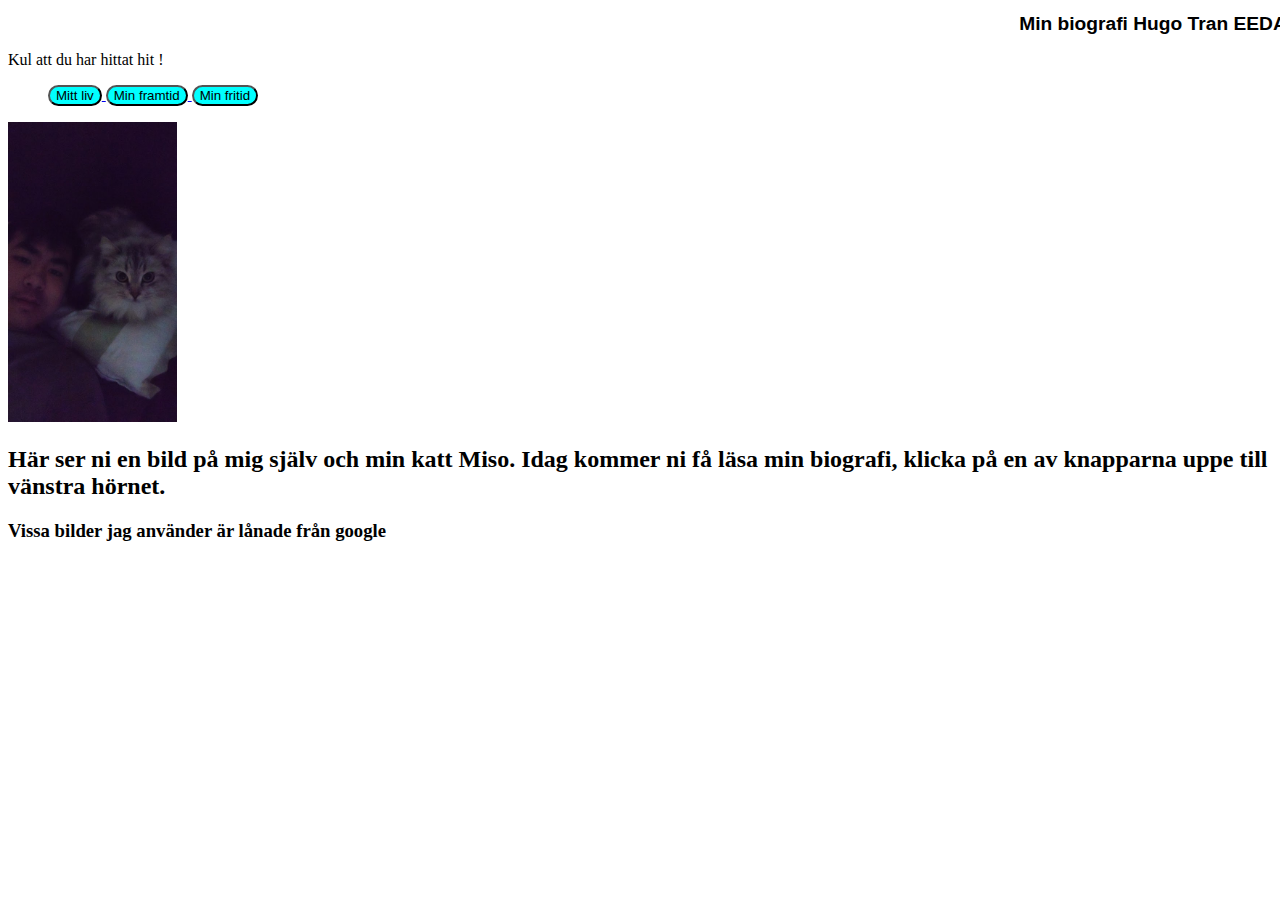
<file: index.html>
<!DOCTYPE html>
<html lang="en">
<head>
    <meta charset="UTF-8">
    <meta name="viewport" content="width=device-width, initial-scale=1.0">
    <meta name="description" content="biografi">
    <meta name="keywords" content="HTML, CSS, JavaScript, Eskilstuna Grillska EEDAT23, Hugo Tran">
    <meta name="author" content="Hugo Tran EEDAT23">
    <link rel="stylesheet" href="index.css">
    <title>Min biografi Hugo Tran EEDAT23</title>
    <!-- 29 mars 2024 -->
</head>
<body>
   

    

    <header>
    <h1>
        Min biografi Hugo Tran EEDAT23
    </h1>

    <p> Kul att du har hittat hit ! </p>

    </header>
    
    <aside>
    <ul>

            <li> 

                <a href="mittliv.html">
                    <button> Mitt liv </button>
                </a>


            </li>
        

            <li>
                <a href="minframtid.html">
                    <button> Min framtid </button>
                </a>
                
            </li>
          


            <li>
                <a href="minfritid.html">
                    <button> Min fritid </button>
                </a>

            </li>
            
    </ul>
</aside>

<article>
<img src="Snapchat-1354161585.jpg" alt="jag och min katt miso" height="300px">
    <h2>Här ser ni en bild på mig själv och min katt Miso. Idag kommer ni få läsa min biografi, klicka på en av knapparna uppe till vänstra hörnet. </h2>
</article>

<footer>
    <h3> Vissa bilder jag använder är lånade från google </h3>    
</footer>

</body>
</html>
</file>
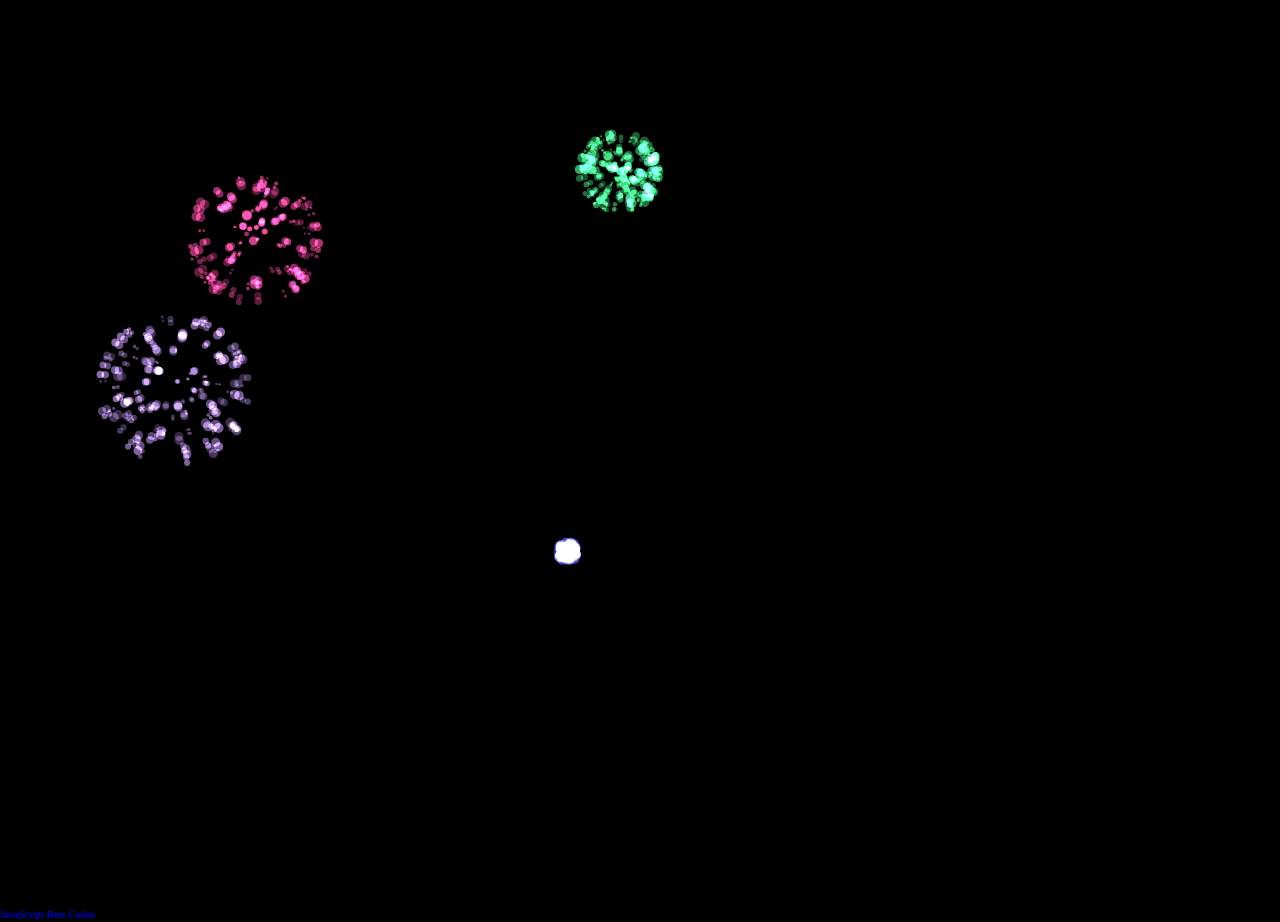
<file: hej1.html>
<!DOCTYPE html>
<html lang="en">
<head>
    <meta charset="UTF-8">
    <meta name="viewport" content="width=device-width, initial-scale=1.0">
    <meta name="description" content="biografi">
    <meta name="keywords" content="HTML, CSS, JavaScript, Eskilstuna Grillska EEDAT23, Hugo Tran">
    <meta name="author" content="Hugo Tran EEDAT23">
    <title>Grattis du har läst klart</title>
</head>
<body>
    <!-- this script is provided by https://www.javascriptfreecode.com coded by: Kerixa Inc. -->

<style>
    body {
    background: black;
    overflow: hidden;
    margin: 0;
    }
    
    canvas {
    background: #000;
    }
    </style>
    <div>
    <canvas id="canvas"></canvas>
    </div>
    <script>
    window.addEventListener("resize", resizeCanvas, false);
    window.addEventListener("DOMContentLoaded", onLoad, false);
    
    window.requestAnimationFrame =
    window.requestAnimationFrame ||
    window.webkitRequestAnimationFrame ||
    window.mozRequestAnimationFrame ||
    window.oRequestAnimationFrame ||
    window.msRequestAnimationFrame ||
    function (callback) {
    window.setTimeout(callback, 1000 / 60);
    };
    
    var canvas, ctx, w, h, particles = [], probability = 0.04,
    xPoint, yPoint;
    
    
    
    
    
    function onLoad() {
    canvas = document.getElementById("canvas");
    ctx = canvas.getContext("2d");
    resizeCanvas();
    
    window.requestAnimationFrame(updateWorld);
    }
    
    function resizeCanvas() {
    if (!!canvas) {
    w = canvas.width = window.innerWidth;
    h = canvas.height = window.innerHeight;
    }
    }
    
    function updateWorld() {
    update();
    paint();
    window.requestAnimationFrame(updateWorld);
    }
    
    function update() {
    if (particles.length < 500 && Math.random() < probability) {
    createFirework();
    }
    var alive = [];
    for (var i = 0; i < particles.length; i++) {
    if (particles[i].move()) {
    alive.push(particles[i]);
    }
    }
    particles = alive;
    }
    
    function paint() {
    ctx.globalCompositeOperation = 'source-over';
    ctx.fillStyle = "rgba(0,0,0,0.2)";
    ctx.fillRect(0, 0, w, h);
    ctx.globalCompositeOperation = 'lighter';
    for (var i = 0; i < particles.length; i++) {
    particles[i].draw(ctx);
    }
    }
    
    function createFirework() {
    xPoint = Math.random() * (w - 200) + 100;
    yPoint = Math.random() * (h - 200) + 100;
    var nFire = Math.random() * 50 + 100;
    var c = "rgb(" + (~~(Math.random() * 200 + 55)) + ","
    + (~~(Math.random() * 200 + 55)) + "," + (~~(Math.random() * 200 + 55)) + ")";
    for (var i = 0; i < nFire; i++) {
    var particle = new Particle();
    particle.color = c;
    var vy = Math.sqrt(25 - particle.vx * particle.vx);
    if (Math.abs(particle.vy) > vy) {
    particle.vy = particle.vy > 0 ? vy : -vy;
    }
    particles.push(particle);
    }
    }
    
    function Particle() {
    this.w = this.h = Math.random() * 4 + 1;
    
    this.x = xPoint - this.w / 2;
    this.y = yPoint - this.h / 2;
    
    this.vx = (Math.random() - 0.5) * 10;
    this.vy = (Math.random() - 0.5) * 10;
    
    this.alpha = Math.random() * .5 + .5;
    
    this.color;
    }
    
    Particle.prototype = {
    gravity: 0.05,
    move: function () {
    this.x += this.vx;
    this.vy += this.gravity;
    this.y += this.vy;
    this.alpha -= 0.01;
    if (this.x <= -this.w || this.x >= screen.width ||
    this.y >= screen.height ||
    this.alpha <= 0) {
    return false;
    }
    return true;
    },
    draw: function (c) {
    c.save();
    c.beginPath();
    
    c.translate(this.x + this.w / 2, this.y + this.h / 2);
    c.arc(0, 0, this.w, 0, Math.PI * 2);
    c.fillStyle = this.color;
    c.globalAlpha = this.alpha;
    
    c.closePath();
    c.fill();
    c.restore();
    }
    }
    </script><a target='_blank' href='https://www.javascriptfreecode.com' style='font-size: 8pt; text-decoration: none'>JavaScript Best Codes</a>
</body>
</html>
</file>
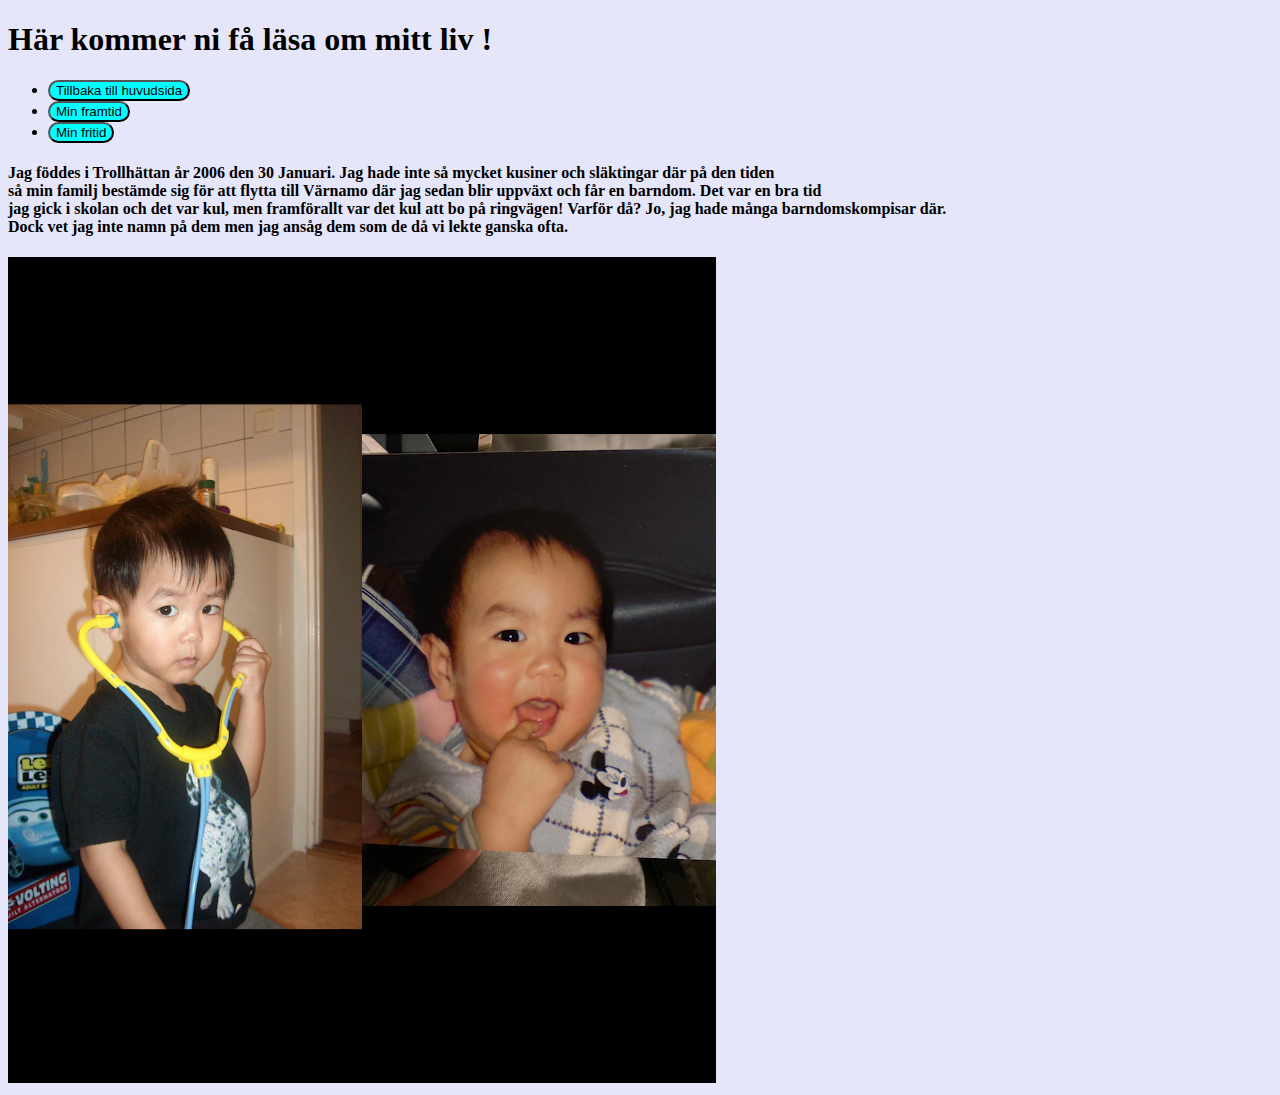
<file: mittliv.html>
<!DOCTYPE html>
<html lang="en">
<head>
    <meta charset="UTF-8">
    <meta name="viewport" content="width=device-width, initial-scale=1.0">
    <meta name="description" content="biografi">
    <meta name="keywords" content="HTML, CSS, JavaScript, Eskilstuna Grillska EEDAT23, Hugo Tran">
    <meta name="author" content="Hugo Tran EEDAT23">
    <link rel="stylesheet" href="mittliv.css">
    <title>Mitt liv - Hugo Tran EEDAT23</title>
</head>

<body>

    <header>
    <h1>

        Här kommer ni få läsa om mitt liv ! 
    
    
    </h1>
    </header>

    <nav>
        <ul>
    
                <li> 
    
                    <a href="index.html">
                        <button> Tillbaka till huvudsida </button>
                    </a>
    
    
                </li>
            
    
                <li>
                    <a href="minframtid.html">
                        <button> Min framtid</button>
                    </a>
    
                </li>
              
    
    
                <li>
                    <a href="minfritid.html">
                        <button> Min fritid </button>
                    </a>
    
                </li>
                
        </ul>
    </nav>
 
    <article>

        <h4> 
        Jag föddes i Trollhättan år 2006 den 30 Januari. Jag hade inte så mycket kusiner och släktingar där på den tiden <br>
        så min familj bestämde sig för att flytta till Värnamo där jag sedan blir uppväxt och får en barndom. Det var en bra tid <br>
        jag gick i skolan och det var kul, men framförallt var det kul att bo på ringvägen! Varför då? Jo, jag hade många barndomskompisar där. <br>
        Dock vet jag inte namn på dem men jag ansåg dem som de då vi lekte ganska ofta. 
        </h4>

    </article>

    <footer>


        <div class="row">
            <div class="image2">
                <img src="Screenshot_20240415-164043.png" alt="läkare hugo 4 år">
            </div>


            <div class="image1">
                <img src="Screenshot_20240415-170348.png" alt="hugo 2 år">
            </div>
        </div>

    </footer>


</body>
</html>
</file>
<file: index.css>
h1 {
    font-family:'Lucida Sans', 'Lucida Sans Regular', 'Lucida Grande', 'Lucida Sans Unicode', Geneva, Verdana, sans-serif;
    margin-left: 0%;
    animation-name: groda;
    animation-duration: 10s;
    animation-delay: 0ms;
    animation-iteration-count: infinite;
    font-size: larger;
    animation-direction: alternate;
    position: relative;
    left: 80%;

}

button {
    background-color: aqua;
    border-radius: 50px;
}

@keyframes groda {
    100% {
        left: 15%;
    }
}

body {
    background-image: url(https://media.istockphoto.com/id/654475604/sv/foto/natur-bakgrund.jpg?s=612x612&w=0&k=20&c=Q9sq-5Z1hX2yTKTmmhpIhUeFgHIRv7y-Bsv_unzgfSo=);
    background-repeat: no-repeat;
    background-size: cover;
}

li {
    display: inline
}
</file>
<file: mittliv.css>
button {
    background-color: aqua;
    border-radius: 50px;
}

.row {
    display: flex;

}

.image1 {
    align-items: start;
}

.image2 {
    align-items: end;
}

@media screen and (min-width: 400px) {
    body {
      background-color: lightgreen;
    }
  }
  
  @media screen and (min-width: 800px) {
    body {
      background-color: lavender;
    }
  }
</file>
